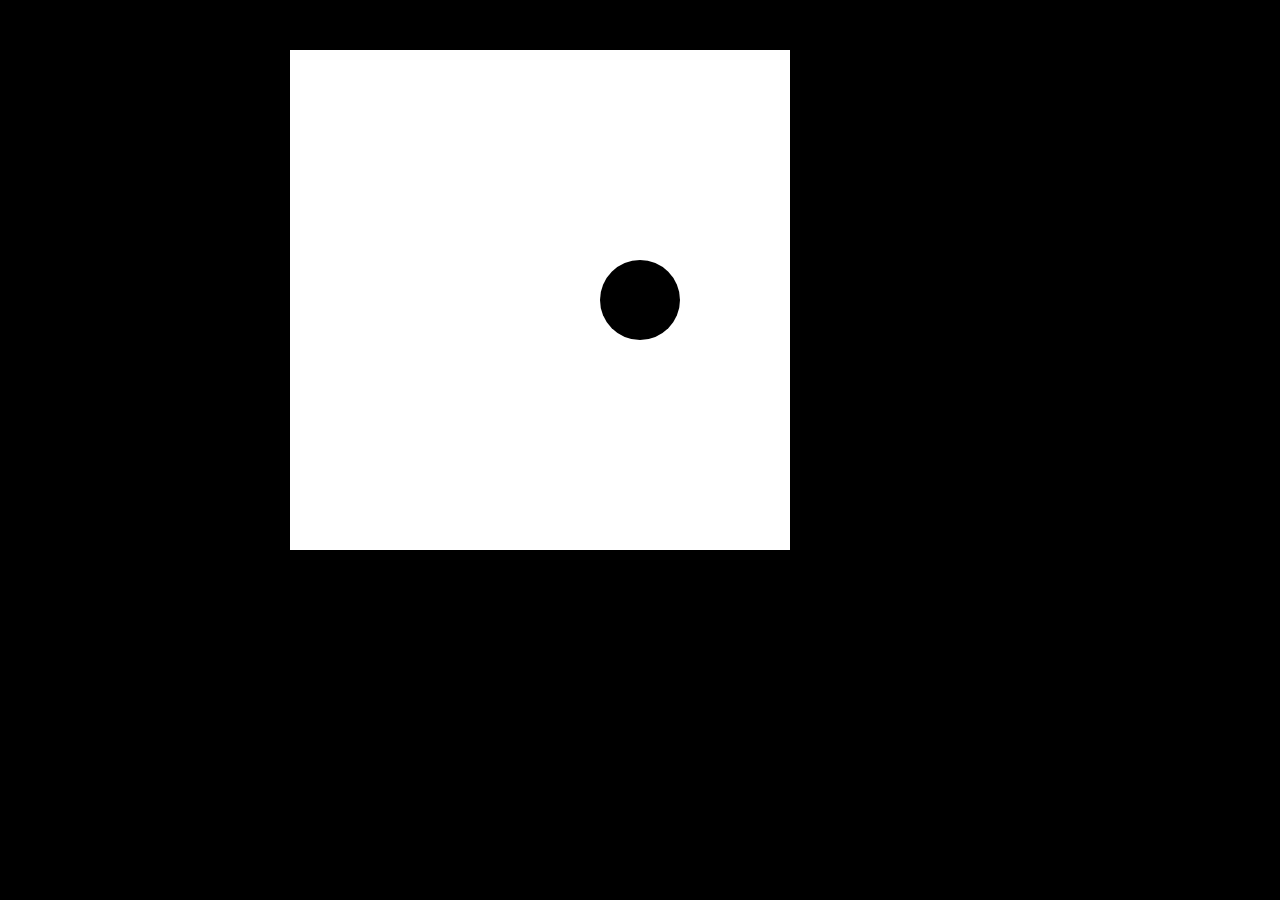
<file: public/mouse/index.html>
<!DOCTYPE html>
<html>
    <head>
        <meta charset="utf-8">
        <meta http-equiv="X-UA-Compatible" content="IE=edge,chrome=1">
        <META HTTP-EQUIV="Pragma" CONTENT="no-cache"><META HTTP-EQUIV="Expires" CONTENT="-1">
        <title>Dan McKay JavaScript CA1</title>
        <meta name="description" content="">
        <meta name="viewport" content="width=device-width">
        <link rel="stylesheet" href="css/reset.css">
        <link rel="stylesheet" href="css/main.css">
        <script src="js/main.js" type="text/javascript"></script>
    </head>
    <body>
        <div id="container">
            <canvas id="main" width="500" height ="500"></canvas>
        </div><!-- end #container -->
    </body>
</html>
</file>
<file: public/mouse/css/main.css>
body {
	background-color: black;
}

#container {
	width: 700px;
	margin: 0 auto;
}

canvas {
	background-color: #ffffff;
	position: relative;
	margin-top: 50px;
}
</file>
